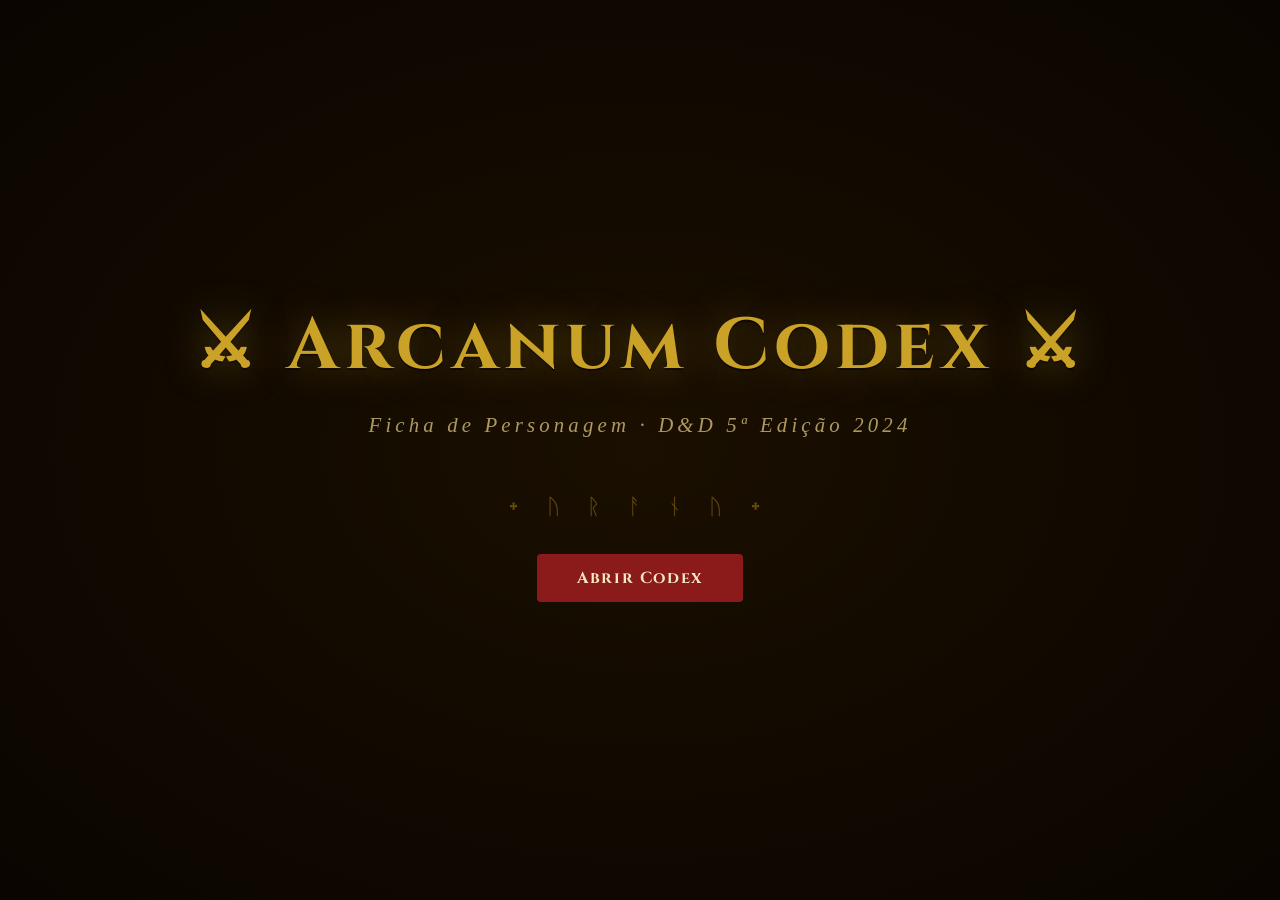
<file: index.html>
<!DOCTYPE html>
<html lang="pt-BR">
<head>
  <meta charset="UTF-8">
  <meta name="viewport" content="width=device-width, initial-scale=1.0">

  <title>Arcanum Codex — D&D 5e 2024</title>

  <link href="https://fonts.googleapis.com/css2?family=MedievalSharp&family=Uncial+Antiqua&family=IM+Fell+English:ital@0;1&family=Cinzel:wght@400;600;700&family=Crimson+Text:ital,wght@0,400;0,600;1,400&display=swap" rel="stylesheet">

  <link rel="stylesheet" href="css/style.css">
</head>
<body>

    <!-- TITLE SCREEN -->
    <div id="title-screen">
    <h1>⚔ Arcanum Codex ⚔</h1>
    <p class="subtitle">Ficha de Personagem · D&D 5ª Edição 2024</p>
    <div class="rune-divider">᛭ ᚢ ᚱ ᚨ ᚾ ᚢ ᛭</div>
    <button class="btn-primary" onclick="enterApp()" style="font-size:1rem;padding:0.8rem 2.5rem;letter-spacing:0.1em;">
        Abrir Codex
    </button>
    </div>

    <!-- DRIVE STATUS -->
    <div id="drive-status">
    <div class="status-dot"></div>
    <span id="drive-status-text">Salvando...</span>
    </div>

    <!-- MAIN APP -->
    <div id="app">

    <!-- TOP NAV -->
    <nav id="top-nav">
        <div class="brand">⚔ Arcanum Codex</div>
        <div class="nav-chars" id="char-tabs"></div>
        <button class="char-tab new-tab" onclick="newCharacter()" title="Novo Personagem">+</button>
        <button class="drive-btn" onclick="saveAllToDrive()" id="save-btn">
        <span>💾</span> Drive
        </button>
    </nav>

    <!-- SECTION TABS -->
    <div id="section-tabs">
        <button class="section-tab active" onclick="showSection('main',this)">📜 Principal</button>
        <button class="section-tab" onclick="showSection('combat',this)">⚔ Combate</button>
        <button class="section-tab" onclick="showSection('spells',this)">✨ Magias</button>
        <button class="section-tab" onclick="showSection('equipment',this)">🎒 Equipamento</button>
        <button class="section-tab" onclick="showSection('features',this)">⭐ Habilidades</button>
        <button class="section-tab" onclick="showSection('background',this)">📖 Histórico</button>
        <button class="section-tab" onclick="showSection('notes',this)">📝 Anotações</button>
    </div>

    <!-- ==================== MAIN PAGE ==================== -->
    <div id="page-main" class="page active">
        <div class="grid-3" style="gap:1rem;">

        <!-- LEFT COLUMN -->
        <div>
            <!-- Character Info -->
            <div class="parchment panel" id="char-info-panel">
            <div class="panel-title">Identidade do Personagem</div>
            <div class="field-group">
                <label class="field-label">Nome do Personagem</label>
                <input class="field-input" id="char-name" placeholder="Nome heroico..." onchange="markDirty()">
            </div>
            <div class="grid-2" style="gap:0.6rem;">
                <div class="field-group">
                <label class="field-label">Classe</label>
                <select class="field-select" id="char-class" onchange="onClassChange()">
                    <option value="">— Escolha —</option>
                    <option value="barbarian">Bárbaro</option>
                    <option value="bard">Bardo</option>
                    <option value="cleric">Clérigo</option>
                    <option value="druid">Druida</option>
                    <option value="fighter">Guerreiro</option>
                    <option value="monk">Monge</option>
                    <option value="paladin">Paladino</option>
                    <option value="ranger">Patrulheiro</option>
                    <option value="rogue">Ladino</option>
                    <option value="sorcerer">Feiticeiro</option>
                    <option value="warlock">Bruxo</option>
                    <option value="wizard">Mago</option>
                </select>
                </div>
                <div class="field-group">
                <label class="field-label">Subclasse</label>
                <select class="field-select" id="char-subclass" onchange="markDirty()">
                    <option value="">— Escolha a Classe —</option>
                </select>
                </div>
            </div>
            <div class="grid-2" style="gap:0.6rem;">
                <div class="field-group">
                <label class="field-label">Espécie</label>
                <select class="field-select" id="char-race" onchange="onRaceChange()">
                    <option value="">— Escolha —</option>
                    <option value="aasimar">Aasimar</option>
                    <option value="dragonborn">Draconato</option>
                    <option value="dwarf">Anão</option>
                    <option value="elf">Elfo</option>
                    <option value="gnome">Gnomo</option>
                    <option value="goliath">Golias</option>
                    <option value="halfling">Halfling</option>
                    <option value="human">Humano</option>
                    <option value="orc">Orc</option>
                    <option value="tiefling">Tiefling</option>
                </select>
                </div>
                <div class="field-group">
                <label class="field-label">Linhagem/Variante</label>
                <select class="field-select" id="char-subrace" onchange="markDirty()">
                    <option value="">— Escolha a Espécie —</option>
                </select>
                </div>
            </div>
            <div class="grid-3" style="gap:0.6rem;">
                <div class="field-group">
                <label class="field-label">Nível</label>
                <input class="field-input" id="char-level" type="number" min="1" max="20" value="1" onchange="onLevelChange()">
                </div>
                <div class="field-group">
                <label class="field-label">Histórico</label>
                <select class="field-select" id="char-background" onchange="markDirty()">
                    <option value="">— Escolha —</option>
                    <option>Acólito</option><option>Artesão</option><option>Artista</option>
                    <option>Camponês</option><option>Criminoso</option><option>Eremita</option>
                    <option>Estudioso</option><option>Forasteiro</option><option>Guarda</option>
                    <option>Marinheiro</option><option>Mercador</option><option>Nobre</option>
                    <option>Pária</option><option>Sábio</option><option>Soldado</option>
                </select>
                </div>
                <div class="field-group">
                <label class="field-label">Alinhamento</label>
                <select class="field-select" id="char-alignment" onchange="markDirty()">
                    <option value="">—</option>
                    <option>Leal e Bom</option><option>Neutro e Bom</option><option>Caótico e Bom</option>
                    <option>Leal e Neutro</option><option>Neutro</option><option>Caótico e Neutro</option>
                    <option>Leal e Mau</option><option>Neutro e Mau</option><option>Caótico e Mau</option>
                </select>
                </div>
            </div>
            <div id="class-race-badges" style="display:flex;gap:0.5rem;flex-wrap:wrap;margin-top:0.5rem;"></div>
            <!-- ===== CAMPANHA / ORGANIZAÇÃO ===== -->
            <div class="campaign-fields-block">
            <div class="panel-title">Campanha & Organização</div>

            <div class="grid-2 campaign-grid">
                <div class="field-group">
                <label class="field-label">Campanha</label>
                <input class="field-input" id="char-campaign" placeholder="Nome da campanha..." onchange="markDirty()">
                </div>

                <div class="field-group">
                <label class="field-label">Status</label>
                <select class="field-select" id="char-status" onchange="markDirty()">
                    <option>Ativo</option>
                    <option>Reserva</option>
                    <option>Arquivado</option>
                    <option>Morto</option>
                    <option>NPC</option>
                </select>
                </div>

                <div class="field-group">
                <label class="field-label">Mestre</label>
                <input class="field-input" id="char-dm" placeholder="Nome do mestre..." onchange="markDirty()">
                </div>

                <div class="field-group">
                <label class="field-label">Grupo / Mesa</label>
                <input class="field-input" id="char-party" placeholder="Nome do grupo..." onchange="markDirty()">
                </div>
            </div>
            </div>

            </div>

            <!-- Ability Scores -->
            <div class="parchment panel">
            <div class="panel-title">Atributos</div>
            <div style="display:grid;grid-template-columns:repeat(3,1fr);gap:1rem;">
                <div class="ability-block" id="str-block">
                <div class="ability-label">FOR</div>
                <div class="ability-score-box" onclick="rollAbility('STR','str')">
                    <input class="ability-score" id="str-score" type="number" min="1" max="30" value="10" onchange="updateAll()">
                    <div class="ability-modifier" id="str-mod">+0</div>
                </div>
                </div>
                <div class="ability-block">
                <div class="ability-label">DES</div>
                <div class="ability-score-box" onclick="rollAbility('DEX','dex')">
                    <input class="ability-score" id="dex-score" type="number" min="1" max="30" value="10" onchange="updateAll()">
                    <div class="ability-modifier" id="dex-mod">+0</div>
                </div>
                </div>
                <div class="ability-block">
                <div class="ability-label">CON</div>
                <div class="ability-score-box" onclick="rollAbility('CON','con')">
                    <input class="ability-score" id="con-score" type="number" min="1" max="30" value="10" onchange="updateAll()">
                    <div class="ability-modifier" id="con-mod">+0</div>
                </div>
                </div>
                <div class="ability-block">
                <div class="ability-label">INT</div>
                <div class="ability-score-box" onclick="rollAbility('INT','int')">
                    <input class="ability-score" id="int-score" type="number" min="1" max="30" value="10" onchange="updateAll()">
                    <div class="ability-modifier" id="int-mod">+0</div>
                </div>
                </div>
                <div class="ability-block">
                <div class="ability-label">SAB</div>
                <div class="ability-score-box" onclick="rollAbility('WIS','wis')">
                    <input class="ability-score" id="wis-score" type="number" min="1" max="30" value="10" onchange="updateAll()">
                    <div class="ability-modifier" id="wis-mod">+0</div>
                </div>
                </div>
                <div class="ability-block">
                <div class="ability-label">CAR</div>
                <div class="ability-score-box" onclick="rollAbility('CAR','cha')">
                    <input class="ability-score" id="cha-score" type="number" min="1" max="30" value="10" onchange="updateAll()">
                    <div class="ability-modifier" id="cha-mod">+0</div>
                </div>
                </div>
            </div>
            </div>

            <!-- Saving Throws -->
            <div class="parchment panel">
            <div class="panel-title">Testes de Resistência</div>
            <div id="saving-throws-list"></div>
            </div>

            <!-- Passive & Senses -->
            <div class="parchment panel">
            <div class="panel-title">Sentidos & Percepção</div>
            <div class="passive-box">
                <div class="passive-value" id="passive-perception">10</div>
                <div class="passive-label">Percepção Passiva</div>
            </div>
            <div class="field-group">
                <label class="field-label">Outros Sentidos</label>
                <textarea class="notes-area" id="senses-notes" rows="3" placeholder="Visão no escuro 60ft, Tremorsense..." onchange="markDirty()"></textarea>
            </div>
            <div class="field-group">
                <label class="field-label">Proficiências</label>
                <textarea class="notes-area" id="profs-notes" rows="4" placeholder="Idiomas, Ferramentas, Armaduras, Armas..." onchange="markDirty()"></textarea>
            </div>
            </div>
        </div>

        <!-- MIDDLE COLUMN -->
        <div>
            <!-- Portrait + Core Stats -->
            <div class="parchment panel">
            <div class="grid-2" style="gap:1rem;margin-bottom:1rem;">
                <div class="portrait-area" onclick="uploadPortrait()" id="portrait-area">
                <div class="portrait-placeholder" id="portrait-placeholder">
                    <div class="portrait-icon">🧙</div>
                    <div class="portrait-hint">Clique para<br>adicionar retrato</div>
                </div>
                <img id="portrait-img" style="display:none;">
                </div>
                <div style="display:flex;flex-direction:column;gap:0.8rem;">
                <div style="text-align:center;">
                    <div class="prof-bonus-display">
                    <div class="prof-bonus-value" id="prof-bonus-display">+2</div>
                    <div class="prof-bonus-label">Bônus de<br>Proficiência</div>
                    </div>
                </div>
                <div style="display:flex;align-items:center;gap:0.5rem;justify-content:center;">
                    <div class="inspiration-gem" id="inspiration-gem" onclick="toggleInspiration()" title="Inspiração"></div>
                    <div style="font-family:'Cinzel',serif;font-size:0.65rem;color:var(--blood);text-transform:uppercase;letter-spacing:0.1em;">Inspiração</div>
                </div>
                <div class="field-group">
                    <label class="field-label">XP</label>
                    <input class="field-input" id="char-xp" type="number" placeholder="0" onchange="markDirty()">
                </div>
                <div class="field-group">
                    <label class="field-label">Próx. Nível</label>
                    <div style="font-size:0.85rem;color:var(--ink-faded);font-style:italic;" id="next-level-xp">300 XP</div>
                </div>
                </div>
            </div>

            <!-- HP -->
            <div class="hp-section">
                <div class="panel-title" style="margin-bottom:0.6rem;">Pontos de Vida</div>
                <div class="hp-inputs">
                <div>
                    <div class="hp-label">Atual</div>
                    <input class="hp-input" id="hp-current" type="number" value="10" onchange="updateHpBar()">
                </div>
                <div class="hp-slash">/</div>
                <div>
                    <div class="hp-label">Máximo</div>
                    <input class="hp-input" id="hp-max" type="number" value="10" onchange="updateHpBar()">
                </div>
                <div style="margin-left:auto;">
                    <div class="hp-label">Temp</div>
                    <input class="hp-input" id="hp-temp" type="number" placeholder="0" style="width:55px;font-size:1rem;">
                </div>
                </div>
                <div class="hp-bar-container"><div class="hp-bar" id="hp-bar"></div></div>
                <div style="display:flex;gap:0.5rem;margin-top:0.4rem;">
                <button onclick="adjustHP(-1)" class="add-row-btn" style="margin:0;padding:0.25rem;width:auto;flex:1;">−1</button>
                <button onclick="adjustHP(-5)" class="add-row-btn" style="margin:0;padding:0.25rem;width:auto;flex:1;">−5</button>
                <input id="hp-delta" type="number" placeholder="±" style="width:55px;text-align:center;border:1px solid var(--parchment-darker);background:transparent;font-family:'Cinzel',serif;font-size:0.85rem;outline:none;border-radius:3px;padding:0.2rem;">
                <button onclick="applyHpDelta()" class="btn-primary" style="padding:0.25rem 0.6rem;font-size:0.75rem;flex:1;">Aplicar</button>
                <button onclick="adjustHP(5)" class="add-row-btn" style="margin:0;padding:0.25rem;width:auto;flex:1;">+5</button>
                <button onclick="adjustHP(1)" class="add-row-btn" style="margin:0;padding:0.25rem;width:auto;flex:1;">+1</button>
                </div>
            </div>

            <!-- Death Saves -->
            <div style="padding:0.8rem 1.4rem;border-top:1px solid var(--parchment-darker);">
                <div class="panel-title" style="margin-bottom:0.5rem;">Testes de Morte</div>
                <div class="death-saves">
                <div class="death-saves">
                    <span style="font-size:0.75rem;color:var(--nature-green);font-family:'Cinzel',serif;margin-right:4px;">✓</span>
                    <div class="save-dots" id="death-success"></div>
                </div>
                <div class="death-saves" style="margin-left:1rem;">
                    <span style="font-size:0.75rem;color:var(--blood);font-family:'Cinzel',serif;margin-right:4px;">✗</span>
                    <div class="save-dots" id="death-failure"></div>
                </div>
                <button onclick="resetDeathSaves()" class="btn-secondary" style="margin-left:auto;padding:0.2rem 0.6rem;font-size:0.7rem;">Reset</button>
                </div>
            </div>

            <!-- Conditions -->
            <div style="padding:0.8rem 1.4rem;border-top:1px solid var(--parchment-darker);">
                <div class="panel-title" style="margin-bottom:0.5rem;">Condições</div>
                <div id="conditions-area" style="display:flex;flex-wrap:wrap;gap:4px;"></div>
            </div>
            </div>

            <!-- Class Resource Panel -->
            <div class="parchment panel" id="class-resource-panel">
            <div class="panel-title" id="class-resource-title">Recursos da Classe</div>
            <div id="class-resource-content">
                <div style="text-align:center;color:var(--ink-faded);font-style:italic;font-size:0.9rem;padding:1rem;">
                Escolha uma classe para ver seus recursos
                </div>
            </div>
            </div>

            <!-- Race Traits Panel -->
            <div class="parchment panel" id="race-traits-panel">
            <div class="panel-title" id="race-traits-title">Traços Raciais</div>
            <div id="race-traits-content">
                <div style="text-align:center;color:var(--ink-faded);font-style:italic;font-size:0.9rem;padding:1rem;">
                Escolha uma espécie para ver seus traços
                </div>
            </div>
            </div>
        </div>

        <!-- RIGHT COLUMN -->
        <div>
            <!-- AC / Initiative / Speed -->
            <div class="parchment panel">
            <div class="panel-title">Estatísticas de Combate</div>
            <div style="display:grid;grid-template-columns:repeat(3,1fr);gap:0.5rem;">
                <div class="combat-stat">
                <div class="stat-diamond">
                    <div class="stat-diamond-inner">
                    <input class="combat-stat-value" id="char-ac" type="number" value="10" style="font-size:1.4rem;" onchange="markDirty()">
                    </div>
                </div>
                <span class="combat-stat-label">CA</span>
                </div>
                <div class="combat-stat">
                <div class="stat-diamond">
                    <div class="stat-diamond-inner">
                    <span class="combat-stat-value" id="initiative-display" style="font-size:1.4rem;">+0</span>
                    </div>
                </div>
                <span class="combat-stat-label">Iniciativa</span>
                </div>
                <div class="combat-stat">
                <div class="stat-diamond">
                    <div class="stat-diamond-inner">
                    <input class="combat-stat-value" id="char-speed" type="number" value="30" style="font-size:1.2rem;" onchange="markDirty()">
                    </div>
                </div>
                <span class="combat-stat-label">Deslocamento</span>
                </div>
            </div>
            <div style="display:grid;grid-template-columns:repeat(2,1fr);gap:0.5rem;margin-top:0.5rem;">
                <div class="field-group">
                <label class="field-label">Hit Dice</label>
                <div style="display:flex;gap:0.4rem;align-items:center;">
                    <input class="field-input" id="hit-dice-total" type="number" placeholder="10" style="width:40px;">
                    <span style="color:var(--ink-faded);font-family:'Cinzel',serif;">d</span>
                    <select class="field-select" id="hit-dice-type" style="width:60px;">
                    <option value="6">6</option><option value="8">8</option><option value="10">10</option><option value="12">12</option>
                    </select>
                </div>
                </div>
                <div class="field-group">
                <label class="field-label">Hit Dice Gastos</label>
                <input class="field-input" id="hit-dice-used" type="number" placeholder="0">
                </div>
            </div>
            </div>

            <!-- Skills -->
            <div class="parchment panel">
            <div class="panel-title">Perícias</div>
            <div id="skills-list"></div>
            </div>

            <!-- Spell DC -->
            <div class="parchment panel" id="spell-stats-panel" style="display:none;">
            <div class="panel-title">Estatísticas de Magia</div>
            <div style="display:grid;grid-template-columns:repeat(3,1fr);gap:0.5rem;text-align:center;">
                <div>
                <div class="combat-stat-value" id="spell-ability-display" style="font-size:1.2rem;">—</div>
                <div class="combat-stat-label">Atributo</div>
                </div>
                <div>
                <div class="combat-stat-value" id="spell-dc-display" style="font-size:1.2rem;">—</div>
                <div class="combat-stat-label">CD de Magia</div>
                </div>
                <div>
                <div class="combat-stat-value" id="spell-atk-display" style="font-size:1.2rem;">—</div>
                <div class="combat-stat-label">Bônus Atq Mag</div>
                </div>
            </div>
            </div>
        </div>
        </div>
    </div>

    <!-- ==================== COMBAT PAGE ==================== -->
    <div id="page-combat" class="page">
        <div class="grid-2">
        <!-- Weapons -->
        <div class="col-span-2">
            <div class="parchment panel">
            <div class="panel-title">Armas & Ataques</div>
            <div style="display:grid;grid-template-columns:1fr 80px 90px 90px 80px 40px;gap:6px;padding:4px;border-bottom:1px solid var(--parchment-darker);margin-bottom:4px;">
                <div style="font-family:'Cinzel',serif;font-size:0.65rem;color:var(--blood);letter-spacing:0.1em;text-transform:uppercase;">Nome</div>
                <div style="font-family:'Cinzel',serif;font-size:0.65rem;color:var(--blood);letter-spacing:0.1em;text-transform:uppercase;">Bônus Atq</div>
                <div style="font-family:'Cinzel',serif;font-size:0.65rem;color:var(--blood);letter-spacing:0.1em;text-transform:uppercase;">Dano</div>
                <div style="font-family:'Cinzel',serif;font-size:0.65rem;color:var(--blood);letter-spacing:0.1em;text-transform:uppercase;">Tipo</div>
                <div style="font-family:'Cinzel',serif;font-size:0.65rem;color:var(--blood);letter-spacing:0.1em;text-transform:uppercase;">Rolar</div>
                <div></div>
            </div>
            <div id="weapons-list"></div>
            <button class="add-row-btn" onclick="addWeapon()">+ Adicionar Arma</button>
            </div>
        </div>

        <!-- Armor & Combat Notes -->
        <div>
            <div class="parchment panel">
            <div class="panel-title">Armadura & Defesa</div>
            <div class="field-group">
                <label class="field-label">Armadura Equipada</label>
                <input class="field-input" id="armor-name" placeholder="Armadura de Couro, Cota de Malha..." onchange="markDirty()">
            </div>
            <div class="grid-2">
                <div class="field-group">
                <label class="field-label">Escudo</label>
                <select class="field-select" id="shield-equip" onchange="markDirty()">
                    <option value="none">Nenhum</option>
                    <option value="shield">Escudo (+2 CA)</option>
                    <option value="shield-plus">Escudo Mágico (+3 CA)</option>
                </select>
                </div>
                <div class="field-group">
                <label class="field-label">CA Total</label>
                <input class="field-input" id="ac-total-display" readonly style="color:var(--ink-faded);">
                </div>
            </div>
            <div class="field-group">
                <label class="field-label">Resistências & Imunidades</label>
                <textarea class="notes-area" id="resistances-notes" rows="4" placeholder="Resistência a dano de fogo, imunidade a veneno..." onchange="markDirty()"></textarea>
            </div>
            </div>
        </div>

        <div>
            <div class="parchment panel">
            <div class="panel-title">Notas de Combate</div>
            <textarea class="notes-area" id="combat-notes" rows="12" placeholder="Táticas, habilidades especiais, manobras..." onchange="markDirty()"></textarea>
            </div>
        </div>
        </div>
    </div>

    <!-- ==================== SPELLS PAGE ==================== -->
    <div id="page-spells" class="page">
        <div class="grid-3">
        <!-- Spellcasting Info -->
        <div>
            <div class="parchment panel">
            <div class="panel-title">Conjuração</div>
            <div class="field-group">
                <label class="field-label">Classe Conjuradora</label>
                <input class="field-input" id="spell-class-name" placeholder="Mago, Clérigo..." onchange="markDirty()">
            </div>
            <div class="field-group">
                <label class="field-label">Atributo de Conjuração</label>
                <select class="field-select" id="spell-ability" onchange="updateSpellStats()">
                <option value="">—</option>
                <option value="int">Inteligência</option>
                <option value="wis">Sabedoria</option>
                <option value="cha">Carisma</option>
                </select>
            </div>
            <div style="display:grid;grid-template-columns:repeat(2,1fr);gap:0.5rem;margin-top:0.8rem;text-align:center;">
                <div class="passive-box">
                <div class="passive-value" id="spell-dc-big">—</div>
                <div class="passive-label">CD de Magia</div>
                </div>
                <div class="passive-box">
                <div class="passive-value" id="spell-atk-big">—</div>
                <div class="passive-label">Bônus de Ataque</div>
                </div>
            </div>
            <div class="field-group" style="margin-top:0.8rem;">
                <label class="field-label">Magias Preparadas</label>
                <div style="display:flex;gap:4px;align-items:center;">
                <input class="field-input" id="spells-prepared-current" type="number" placeholder="0" style="width:50px;">
                <span style="color:var(--ink-faded);">/</span>
                <input class="field-input" id="spells-prepared-max" type="number" placeholder="Max" style="width:50px;">
                </div>
            </div>
            <div class="field-group">
                <label class="field-label">Notas de Magia</label>
                <textarea class="notes-area" id="spell-notes" rows="5" placeholder="Foco de conjuração, componentes especiais..." onchange="markDirty()"></textarea>
            </div>
            </div>
        </div>

        <!-- Spells List -->
        <div class="col-span-2">
            <div class="parchment panel">
            <div class="panel-title">Grimório de Magias</div>
            <div style="display:flex;gap:0.5rem;margin-bottom:1rem;flex-wrap:wrap;">
                <button class="add-row-btn" onclick="addSpell(0)" style="width:auto;padding:0.3rem 0.8rem;margin:0;">+ Truque</button>
                <button class="add-row-btn" onclick="addSpell(1)" style="width:auto;padding:0.3rem 0.8rem;margin:0;">+ Nível 1</button>
                <button class="add-row-btn" onclick="addSpell(2)" style="width:auto;padding:0.3rem 0.8rem;margin:0;">+ Nível 2</button>
                <button class="add-row-btn" onclick="addSpell(3)" style="width:auto;padding:0.3rem 0.8rem;margin:0;">+ Nível 3</button>
                <button class="add-row-btn" onclick="addSpell(4)" style="width:auto;padding:0.3rem 0.8rem;margin:0;">+ Nível 4</button>
                <button class="add-row-btn" onclick="addSpell(5)" style="width:auto;padding:0.3rem 0.8rem;margin:0;">+ Nível 5</button>
                <button class="add-row-btn" onclick="addSpell(6)" style="width:auto;padding:0.3rem 0.8rem;margin:0;">+ N.6-9</button>
            </div>
            <!-- Spell Slots -->
            <div id="spell-slots-section" style="margin-bottom:1rem;">
                <div class="panel-title" style="margin-bottom:0.5rem;">Espaços de Magia</div>
                <div id="spell-slots-grid" style="display:grid;grid-template-columns:repeat(9,1fr);gap:8px;text-align:center;"></div>
            </div>
            <!-- Spells by level -->
            <div id="spells-by-level"></div>
            </div>
        </div>
        </div>
    </div>

    <!-- ==================== EQUIPMENT PAGE ==================== -->
    <div id="page-equipment" class="page">
        <div class="grid-2">
        <div>
            <div class="parchment panel">
            <div class="panel-title">Inventário</div>
            <div style="display:grid;grid-template-columns:1fr 50px 80px 40px;gap:6px;padding:4px;border-bottom:1px solid var(--parchment-darker);margin-bottom:4px;">
                <div style="font-family:'Cinzel',serif;font-size:0.65rem;color:var(--blood);letter-spacing:0.1em;text-transform:uppercase;">Item</div>
                <div style="font-family:'Cinzel',serif;font-size:0.65rem;color:var(--blood);letter-spacing:0.1em;text-transform:uppercase;">Qtd</div>
                <div style="font-family:'Cinzel',serif;font-size:0.65rem;color:var(--blood);letter-spacing:0.1em;text-transform:uppercase;">Peso</div>
                <div></div>
            </div>
            <div id="items-list"></div>
            <button class="add-row-btn" onclick="addItem()">+ Adicionar Item</button>
            <div style="margin-top:0.8rem;display:flex;align-items:center;gap:0.5rem;">
                <div style="font-family:'Cinzel',serif;font-size:0.7rem;color:var(--ink-faded);">Carga Total:</div>
                <span id="total-weight" style="font-family:'Cinzel',serif;font-size:0.9rem;color:var(--ink);">0 lb</span>
                <span style="color:var(--ink-faded);font-size:0.7rem;">/ Capacidade:</span>
                <span id="carry-capacity" style="font-family:'Cinzel',serif;font-size:0.9rem;color:var(--ink-faded);">— lb</span>
            </div>
            </div>

            <!-- Currency -->
            <div class="parchment panel">
            <div class="panel-title">Tesouro</div>
            <div class="currency-row">
                <div class="coin">
                <span class="coin-label coin-cp">PC</span>
                <input class="coin-input" id="coin-cp" type="number" placeholder="0" onchange="markDirty()">
                </div>
                <div class="coin">
                <span class="coin-label coin-sp">PP</span>
                <input class="coin-input" id="coin-sp" type="number" placeholder="0" onchange="markDirty()">
                </div>
                <div class="coin">
                <span class="coin-label coin-ep">PE</span>
                <input class="coin-input" id="coin-ep" type="number" placeholder="0" onchange="markDirty()">
                </div>
                <div class="coin">
                <span class="coin-label coin-gp">PO</span>
                <input class="coin-input" id="coin-gp" type="number" placeholder="0" onchange="markDirty()">
                </div>
                <div class="coin">
                <span class="coin-label coin-pp">PP (Platina)</span>
                <input class="coin-input" id="coin-pp" type="number" placeholder="0" onchange="markDirty()">
                </div>
            </div>
            <div style="margin-top:0.8rem;font-size:0.85rem;color:var(--ink-faded);font-style:italic;text-align:right;" id="total-wealth"></div>
            </div>
        </div>

        <div>
            <!-- Magic Items -->
            <div class="parchment panel">
            <div class="panel-title">Itens Mágicos</div>
            <textarea class="notes-area" id="magic-items-notes" rows="12" placeholder="Espada +1 (attuned)&#10;Anel de Proteção (+1 CA, +1 TR)&#10;Manto do Élfico..." onchange="markDirty()"></textarea>
            </div>

            <!-- Atunement -->
            <div class="parchment panel">
            <div class="panel-title">Sintonização (máx. 3)</div>
            <div style="display:flex;flex-direction:column;gap:0.5rem;">
                <input class="field-input" id="attune-1" placeholder="Item sintonizado 1..." onchange="markDirty()">
                <input class="field-input" id="attune-2" placeholder="Item sintonizado 2..." onchange="markDirty()">
                <input class="field-input" id="attune-3" placeholder="Item sintonizado 3..." onchange="markDirty()">
            </div>
            </div>

            <!-- Treasure Notes -->
            <div class="parchment panel">
            <div class="panel-title">Outros Tesouros & Notas</div>
            <textarea class="notes-area" id="treasure-notes" rows="8" placeholder="Joias, relíquias, manuscritos, mapas..." onchange="markDirty()"></textarea>
            </div>
        </div>
        </div>
    </div>

    <!-- ==================== FEATURES PAGE ==================== -->
    <div id="page-features" class="page">
        <div class="grid-2">
        <div>
            <div class="parchment panel">
            <div class="panel-title">Habilidades de Classe & Subclasse</div>
            <div id="class-features-list"></div>
            <button class="add-row-btn" onclick="addFeature('class')">+ Adicionar Habilidade</button>
            </div>
            <div class="parchment panel">
            <div class="panel-title">Talentos (Feats)</div>
            <div id="feats-list"></div>
            <button class="add-row-btn" onclick="addFeat()">+ Adicionar Talento</button>
            </div>
        </div>
        <div>
            <div class="parchment panel">
            <div class="panel-title">Habilidades Raciais</div>
            <div id="race-features-list"></div>
            <button class="add-row-btn" onclick="addFeature('race')">+ Adicionar Traço</button>
            </div>
            <div class="parchment panel">
            <div class="panel-title">Outras Habilidades</div>
            <div id="other-features-list"></div>
            <button class="add-row-btn" onclick="addFeature('other')">+ Adicionar Habilidade</button>
            </div>
        </div>
        </div>
    </div>

    <!-- ==================== BACKGROUND PAGE ==================== -->
    <div id="page-background" class="page">
        <div class="grid-3">
        <div>
            <div class="parchment panel">
            <div class="panel-title">Traços de Personalidade</div>
            <div class="trait-box">
                <div class="trait-label">Traços de Personalidade</div>
                <textarea class="trait-text" id="personality-traits" placeholder="O que define meu comportamento?" onchange="markDirty()"></textarea>
            </div>
            <div class="trait-box">
                <div class="trait-label">Ideais</div>
                <textarea class="trait-text" id="ideals" placeholder="Princípios pelos quais vivo..." onchange="markDirty()"></textarea>
            </div>
            <div class="trait-box">
                <div class="trait-label">Vínculos</div>
                <textarea class="trait-text" id="bonds" placeholder="O que me conecta ao mundo..." onchange="markDirty()"></textarea>
            </div>
            <div class="trait-box">
                <div class="trait-label">Fraquezas</div>
                <textarea class="trait-text" id="flaws" placeholder="Meus defeitos e fraquezas..." onchange="markDirty()"></textarea>
            </div>
            </div>
        </div>
        <div>
            <div class="parchment panel">
            <div class="panel-title">Aparência Física</div>
            <div class="grid-2">
                <div class="field-group"><label class="field-label">Idade</label><input class="field-input" id="char-age" onchange="markDirty()"></div>
                <div class="field-group"><label class="field-label">Altura</label><input class="field-input" id="char-height" onchange="markDirty()"></div>
                <div class="field-group"><label class="field-label">Peso</label><input class="field-input" id="char-weight" onchange="markDirty()"></div>
                <div class="field-group"><label class="field-label">Olhos</label><input class="field-input" id="char-eyes" onchange="markDirty()"></div>
                <div class="field-group"><label class="field-label">Cabelo</label><input class="field-input" id="char-hair" onchange="markDirty()"></div>
                <div class="field-group"><label class="field-label">Pele</label><input class="field-input" id="char-skin" onchange="markDirty()"></div>
            </div>
            <div class="field-group">
                <label class="field-label">Marcas Especiais</label>
                <textarea class="notes-area" id="char-marks" rows="3" placeholder="Cicatrizes, tatuagens, marcas de nascença..." onchange="markDirty()"></textarea>
            </div>
            <div class="field-group" style="margin-top:0.5rem;">
                <label class="field-label">Aliados & Organizações</label>
                <textarea class="notes-area" id="allies-notes" rows="5" placeholder="Guilds, facções, camaradas de armas..." onchange="markDirty()"></textarea>
            </div>
            </div>
        </div>
        <div>
            <div class="parchment panel">
            <div class="panel-title">História do Personagem</div>
            <textarea class="notes-area" id="char-backstory" style="min-height:300px;" placeholder="A saga começa aqui..." onchange="markDirty()"></textarea>
            </div>
            <div class="parchment panel">
            <div class="panel-title">Divindade & Fé</div>
            <div class="field-group">
                <label class="field-label">Divindade Venerada</label>
                <input class="field-input" id="char-deity" placeholder="Nome da divindade..." onchange="markDirty()">
            </div>
            <textarea class="notes-area" id="faith-notes" rows="4" placeholder="Crenças, rituais, dogmas..." onchange="markDirty()"></textarea>
            </div>
        </div>
        </div>
    </div>

    <!-- ==================== NOTES PAGE ==================== -->
    <div id="page-notes" class="page">
        <div class="grid-2">
        <div>
            <div class="parchment panel">
            <div class="panel-title">Diário de Aventura</div>
            <textarea class="notes-area" id="adventure-log" style="min-height:400px;" placeholder="Sessão 1 — O início da jornada...&#10;&#10;Anotações das aventuras, sessão por sessão..." onchange="markDirty()"></textarea>
            </div>
        </div>
        <div>
            <div class="parchment panel">
            <div class="panel-title">Mapa Mental & Conexões</div>
            <textarea class="notes-area" id="connections-notes" style="min-height:200px;" placeholder="NPCs importantes, localidades, facções, enredos..." onchange="markDirty()"></textarea>
            </div>
            <div class="parchment panel">
            <div class="panel-title">Objetivos & Ganchos</div>
            <textarea class="notes-area" id="goals-notes" style="min-height:150px;" placeholder="Objetivos de curto/longo prazo, missões pendentes..." onchange="markDirty()"></textarea>
            </div>
            <div class="parchment panel">
            <div class="panel-title">Notas Diversas</div>
            <textarea class="notes-area" id="misc-notes" style="min-height:150px;" placeholder="Qualquer coisa importante..." onchange="markDirty()"></textarea>
            </div>
        </div>
        </div>
    </div>

    </div><!-- end #app -->

    <!-- ===== DICE ROLLER ===== -->
    <div id="dice-roller-panel">
    <div class="dice-fab" onclick="toggleDicePanel()" id="dice-fab" title="Rolador de Dados">🎲</div>

    <div class="dice-panel" id="dice-panel">
        <div class="dice-panel-header">
        <span>🎲 Rolador de Dados</span>

        <div class="dice-header-actions">
            <button class="dice-close-btn" onclick="clearRollHistory()" title="Limpar histórico">🧹</button>
            <button class="dice-close-btn" onclick="toggleDicePanel()" title="Fechar rolador">✕</button>
        </div>
        </div>

        <div class="adv-dis-btns">
        <button class="adv-btn" id="adv-btn" onclick="setRollMode('advantage')">⬆ Vantagem</button>
        <button class="normal-btn active" id="normal-btn" onclick="setRollMode('normal')">Normal</button>
        <button class="dis-btn" id="dis-btn" onclick="setRollMode('disadvantage')">⬇ Desvantagem</button>
        </div>

        <div class="dice-config">
        <div class="dice-config-group">
            <span class="dice-label">Qtd.</span>
            <input class="dice-count-input" id="dice-count" type="number" value="1" min="1" max="20">
        </div>

        <div class="dice-config-separator">+</div>

        <div class="dice-config-group">
            <span class="dice-label">Mod.</span>
            <input class="dice-mod-input" id="dice-modifier" type="number" value="0" placeholder="+0">
        </div>
        </div>

        <div class="dice-grid">
        <button class="die-btn" onclick="rollDie(4)">d4</button>
        <button class="die-btn" onclick="rollDie(6)">d6</button>
        <button class="die-btn" onclick="rollDie(8)">d8</button>
        <button class="die-btn" onclick="rollDie(10)">d10</button>
        <button class="die-btn" onclick="rollDie(12)">d12</button>
        <button class="die-btn" onclick="rollDie(20)">d20</button>
        <button class="die-btn" onclick="rollDie(100)">d100</button>
        <button class="die-btn" onclick="rollCustom()">Custom</button>
        </div>

        <div class="dice-result-area" id="dice-results">
        <div class="dice-empty-state">Clique em um dado para rolar...</div>
        </div>
    </div>
    </div>


    <!-- ===== NEW CHARACTER MODAL ===== -->
    <div class="modal-overlay" id="new-char-modal">
    <div class="modal-box">
        <div class="modal-title">✦ Criar Novo Personagem ✦</div>
        <div class="field-group">
        <label class="field-label">Nome do Personagem</label>
        <input class="field-input" id="new-char-name" placeholder="Nome do herói...">
        </div>
        <div style="display:flex;gap:0.8rem;margin-top:1.2rem;">
        <button class="btn-primary" onclick="confirmNewChar()">Criar Personagem</button>
        <button class="btn-secondary" onclick="closeModal('new-char-modal')">Cancelar</button>
        </div>
    </div>
    </div>

    <input type="file" id="portrait-upload" accept="image/*" style="display:none;" onchange="handlePortraitUpload(event)">

  <!-- Aqui ficará o conteúdo visual do app -->

  <script src="js/data/constants.js"></script>
  <script src="js/data/classes.js"></script>
  <script src="js/data/races.js"></script>

  <script src="js/storage.js"></script>
  <script src="js/dice.js"></script>
  <script src="js/render.js"></script>
  <script src="js/ui.js"></script>
  <script src="js/app.js"></script>
</body>
</html>
</file>
<file: css/style.css>
:root {
    --parchment: #f4e8c1;
    --parchment-dark: #e8d5a3;
    --parchment-darker: #d4bc7a;
    --ink: #1a0f00;
    --ink-light: #3d2b1f;
    --ink-faded: #6b4c3b;
    --blood: #8b1a1a;
    --blood-dark: #5c0e0e;
    --gold: #c9a227;
    --gold-light: #e8c547;
    --gold-dark: #8b6914;
    --silver: #a8a8b0;
    --shadow: rgba(26,15,0,0.35);
    --shadow-deep: rgba(26,15,0,0.6);
    --wood: #5c3317;
    --leather: #8b5e3c;
    --magic-blue: #1a3a5c;
    --magic-purple: #3d1a5c;
    --nature-green: #1a4a1a;
    --fire-red: #8b2200;
  }

  * { margin: 0; padding: 0; box-sizing: border-box; }

  body {
    background: #1a0f00;
    background-image: repeating-linear-gradient(
      0deg, transparent, transparent 40px,
      rgba(193,155,90,0.03) 40px, rgba(193,155,90,0.03) 41px
    ), repeating-linear-gradient(
      90deg, transparent, transparent 60px,
      rgba(193,155,90,0.02) 60px, rgba(193,155,90,0.02) 61px
    );
    min-height: 100vh;
    font-family: 'Crimson Text', 'Georgia', serif;
    color: var(--ink);
    overflow-x: hidden;
  }

  /* ===== TITLE SCREEN ===== */
  #title-screen {
    position: fixed; inset: 0;
    background: radial-gradient(ellipse at center, #1a0f00 0%, #0a0500 100%);
    display: flex; flex-direction: column; align-items: center; justify-content: center;
    z-index: 1000;
    transition: opacity 0.8s ease;
  }
  #title-screen h1 {
    font-family: 'Cinzel', serif;
    font-size: clamp(2rem, 6vw, 4.5rem);
    color: var(--gold);
    text-shadow: 0 0 40px rgba(201,162,39,0.4), 0 2px 0 rgba(0,0,0,0.8);
    letter-spacing: 0.08em;
    text-align: center;
    margin-bottom: 0.25em;
  }
  #title-screen .subtitle {
    font-family: 'IM Fell English', serif;
    font-style: italic;
    color: var(--parchment-darker);
    font-size: 1.3rem;
    letter-spacing: 0.2em;
    margin-bottom: 3rem;
    opacity: 0.8;
  }
  .rune-divider {
    color: var(--gold-dark);
    letter-spacing: 0.5em;
    font-size: 1.4rem;
    margin: 0.5rem 0 2rem;
    opacity: 0.7;
  }

  /* ===== MAIN APP ===== */
  #app { display: none; min-height: 100vh; }
  #app.visible { display: block; }

  /* ===== TOP NAV ===== */
  #top-nav {
    background: linear-gradient(180deg, #0d0800 0%, #1a0f00 100%);
    border-bottom: 2px solid var(--gold-dark);
    padding: 0 1.5rem;
    display: flex; align-items: center; gap: 1rem;
    position: sticky; top: 0; z-index: 500;
    box-shadow: 0 4px 20px rgba(0,0,0,0.6);
  }
  #top-nav .brand {
    font-family: 'Cinzel', serif;
    color: var(--gold);
    font-size: 1.2rem;
    font-weight: 700;
    letter-spacing: 0.05em;
    white-space: nowrap;
    padding: 0.8rem 0;
  }
  .nav-chars {
    display: flex; gap: 0.4rem; overflow-x: auto; flex: 1;
    padding: 0.5rem 0;
    scrollbar-width: thin;
    scrollbar-color: var(--gold-dark) transparent;
  }
  .char-tab {
    background: transparent;
    border: 1px solid var(--gold-dark);
    color: var(--parchment-dark);
    font-family: 'Cinzel', serif;
    font-size: 0.75rem;
    padding: 0.35rem 0.9rem;
    cursor: pointer;
    border-radius: 3px;
    white-space: nowrap;
    transition: all 0.2s;
    letter-spacing: 0.04em;
  }
  .char-tab:hover { background: rgba(201,162,39,0.15); color: var(--gold-light); }
  .char-tab.active { background: rgba(201,162,39,0.25); color: var(--gold); border-color: var(--gold); }
  .char-tab.new-tab {
    border-style: dashed;
    color: var(--gold-dark);
    font-size: 1rem;
    padding: 0.25rem 0.8rem;
  }

  /* ===== SECTION TABS ===== */
  #section-tabs {
    background: #140a00;
    border-bottom: 1px solid rgba(201,162,39,0.3);
    display: flex; gap: 0; overflow-x: auto;
    padding: 0 1.5rem;
  }
  .section-tab {
    background: transparent;
    border: none;
    border-bottom: 3px solid transparent;
    color: var(--ink-faded);
    font-family: 'Cinzel', serif;
    font-size: 0.78rem;
    letter-spacing: 0.08em;
    padding: 0.8rem 1.2rem;
    cursor: pointer;
    white-space: nowrap;
    transition: all 0.2s;
  }
  .section-tab:hover { color: var(--parchment-dark); }
  .section-tab.active { color: var(--gold); border-bottom-color: var(--gold); }

  /* ===== PARCHMENT PAGES ===== */
  .page {
    display: none;
    padding: 1.5rem;
    max-width: 1280px;
    margin: 0 auto;
  }
  .page.active { display: block; }

  /* ===== PARCHMENT PANELS ===== */
  .parchment {
    background: var(--parchment);
    background-image:
      url("data:image/svg+xml,%3Csvg xmlns='http://www.w3.org/2000/svg' width='200' height='200'%3E%3Cfilter id='n'%3E%3CfeTurbulence type='fractalNoise' baseFrequency='0.65' numOctaves='3' stitchTiles='stitch'/%3E%3CfeColorMatrix type='saturate' values='0'/%3E%3C/filter%3E%3Crect width='200' height='200' filter='url(%23n)' opacity='0.04'/%3E%3C/svg%3E");
    border: 1px solid var(--parchment-darker);
    border-radius: 4px;
    box-shadow: inset 0 0 30px rgba(139,94,60,0.12), 0 4px 20px var(--shadow);
    position: relative;
    overflow: hidden;
  }
  .parchment::before {
    content: '';
    position: absolute; inset: 0;
    background: radial-gradient(ellipse at top left, rgba(255,245,200,0.3) 0%, transparent 60%),
                radial-gradient(ellipse at bottom right, rgba(139,94,60,0.1) 0%, transparent 60%);
    pointer-events: none;
  }

  .panel {
    padding: 1.2rem 1.4rem;
    margin-bottom: 1rem;
  }
  .panel-title {
    font-family: 'Cinzel', serif;
    font-size: 0.72rem;
    font-weight: 700;
    letter-spacing: 0.18em;
    text-transform: uppercase;
    color: var(--blood);
    border-bottom: 1px solid var(--parchment-darker);
    padding-bottom: 0.4rem;
    margin-bottom: 0.8rem;
  }

  /* ===== GRID LAYOUTS ===== */
  .grid-3 { display: grid; grid-template-columns: repeat(3, 1fr); gap: 1rem; }
  .grid-2 { display: grid; grid-template-columns: repeat(2, 1fr); gap: 1rem; }
  .grid-4 { display: grid; grid-template-columns: repeat(4, 1fr); gap: 1rem; }
  .col-span-2 { grid-column: span 2; }
  .col-span-3 { grid-column: span 3; }

  /* ===== ABILITY SCORES ===== */
  .ability-block {
    display: flex; flex-direction: column; align-items: center;
    gap: 4px; padding: 0.8rem 0.5rem;
  }
  .ability-label {
    font-family: 'Cinzel', serif;
    font-size: 0.6rem;
    font-weight: 700;
    letter-spacing: 0.15em;
    color: var(--blood);
    text-transform: uppercase;
  }
  .ability-score-box {
    position: relative;
    width: 60px; height: 68px;
    border: 2px solid var(--parchment-darker);
    border-radius: 4px 4px 20px 20px;
    display: flex; flex-direction: column; align-items: center; justify-content: center;
    background: white;
    background-image: linear-gradient(180deg, #fffdf5 0%, #f9f3e0 100%);
    cursor: pointer;
    transition: all 0.2s;
    box-shadow: inset 0 2px 6px rgba(139,94,60,0.15);
  }
  .ability-score-box:hover { border-color: var(--gold); box-shadow: 0 0 10px rgba(201,162,39,0.3); }
  .ability-score {
    font-family: 'Cinzel', serif;
    font-size: 1.7rem;
    font-weight: 700;
    color: var(--ink);
    line-height: 1;
    cursor: text;
    width: 100%; text-align: center;
    background: transparent;
    border: none;
    outline: none;
  }
  .ability-modifier {
    position: absolute;
    bottom: -14px;
    width: 32px; height: 28px;
    background: var(--parchment);
    border: 2px solid var(--parchment-darker);
    border-radius: 4px;
    display: flex; align-items: center; justify-content: center;
    font-family: 'Cinzel', serif;
    font-size: 0.85rem;
    font-weight: 700;
    color: var(--ink);
  }

  /* ===== SKILLS ===== */
  .skill-row {
    display: flex; align-items: center; gap: 8px;
    padding: 3px 0;
    border-bottom: 1px solid rgba(139,94,60,0.1);
  }
  .skill-prof {
    width: 14px; height: 14px;
    border: 2px solid var(--ink-faded);
    border-radius: 50%;
    cursor: pointer;
    transition: all 0.2s;
    flex-shrink: 0;
    display: flex; align-items: center; justify-content: center;
  }
  .skill-prof.proficient { background: var(--blood); border-color: var(--blood); }
  .skill-prof.expertise { background: var(--gold); border-color: var(--gold); }
  .skill-prof.expertise::after { content: '◆'; color: white; font-size: 7px; }
  .skill-bonus {
    font-family: 'Cinzel', serif;
    font-size: 0.8rem;
    font-weight: 600;
    min-width: 28px;
    text-align: right;
    color: var(--ink);
  }
  .skill-name {
    font-size: 0.88rem;
    color: var(--ink-light);
    flex: 1;
  }
  .skill-attr {
    font-size: 0.7rem;
    color: var(--ink-faded);
    font-style: italic;
  }

  /* ===== COMBAT STATS ===== */
  .combat-stat {
    text-align: center;
    padding: 0.8rem;
  }
  .combat-stat-value {
    font-family: 'Cinzel', serif;
    font-size: 2rem;
    font-weight: 700;
    color: var(--ink);
    display: block;
    line-height: 1;
    cursor: text;
    background: transparent;
    border: none;
    outline: none;
    width: 100%;
    text-align: center;
  }
  .combat-stat-label {
    font-family: 'Cinzel', serif;
    font-size: 0.6rem;
    font-weight: 700;
    letter-spacing: 0.12em;
    color: var(--blood);
    text-transform: uppercase;
    display: block;
    margin-top: 2px;
  }

  /* ===== HP BAR ===== */
  .hp-section { padding: 1rem 1.4rem; }
  .hp-bar-container {
    height: 20px;
    background: var(--parchment-darker);
    border-radius: 10px;
    border: 1px solid rgba(139,94,60,0.4);
    overflow: hidden;
    margin: 0.5rem 0;
  }
  .hp-bar {
    height: 100%;
    background: linear-gradient(90deg, var(--blood-dark), var(--blood));
    border-radius: 10px;
    transition: width 0.3s ease;
  }
  .hp-inputs { display: flex; gap: 0.5rem; align-items: center; }
  .hp-input {
    width: 70px;
    font-family: 'Cinzel', serif;
    font-size: 1.4rem;
    font-weight: 700;
    text-align: center;
    background: transparent;
    border: none;
    border-bottom: 2px solid var(--parchment-darker);
    color: var(--ink);
    outline: none;
    padding: 0.2rem 0;
  }
  .hp-input:focus { border-bottom-color: var(--blood); }
  .hp-label {
    font-size: 0.75rem;
    color: var(--ink-faded);
    font-family: 'Cinzel', serif;
    letter-spacing: 0.05em;
    text-transform: uppercase;
  }
  .hp-slash { font-size: 1.5rem; color: var(--ink-faded); }

  /* ===== DEATH SAVES ===== */
  .death-saves { display: flex; gap: 1rem; align-items: center; }
  .save-dots { display: flex; gap: 6px; }
  .save-dot {
    width: 18px; height: 18px;
    border: 2px solid var(--ink-faded);
    border-radius: 50%;
    cursor: pointer;
    transition: all 0.2s;
  }
  .save-dot.success.filled { background: var(--nature-green); border-color: var(--nature-green); }
  .save-dot.failure.filled { background: var(--blood); border-color: var(--blood); }

  /* ===== INPUTS ===== */
  .field-group {
    display: flex; flex-direction: column; gap: 2px;
    margin-bottom: 0.6rem;
  }
  .field-label {
    font-family: 'Cinzel', serif;
    font-size: 0.6rem;
    font-weight: 700;
    letter-spacing: 0.14em;
    text-transform: uppercase;
    color: var(--blood);
  }
  .field-input, .field-select, .field-textarea {
    background: transparent;
    border: none;
    border-bottom: 1px solid var(--parchment-darker);
    color: var(--ink);
    font-family: 'Crimson Text', serif;
    font-size: 1rem;
    padding: 0.2rem 0;
    outline: none;
    width: 100%;
    transition: border-color 0.2s;
  }
  .field-input:focus, .field-select:focus, .field-textarea:focus {
    border-bottom-color: var(--gold-dark);
  }
  .field-select {
    appearance: none;
    cursor: pointer;
    background-image: url("data:image/svg+xml,%3Csvg xmlns='http://www.w3.org/2000/svg' width='10' height='6'%3E%3Cpath d='M0 0l5 6 5-6z' fill='%238b6914'/%3E%3C/svg%3E");
    background-repeat: no-repeat;
    background-position: right 4px center;
    padding-right: 20px;
  }
  .field-textarea {
    resize: vertical;
    min-height: 80px;
    line-height: 1.5;
  }

  /* ===== DICE ROLLER ===== */
  #dice-roller-panel {
    position: fixed;
    right: 1.5rem; bottom: 1.5rem;
    z-index: 900;
  }
  .dice-fab {
    width: 60px; height: 60px;
    background: linear-gradient(145deg, var(--blood), var(--blood-dark));
    border: 2px solid var(--gold);
    border-radius: 12px;
    cursor: pointer;
    display: flex; align-items: center; justify-content: center;
    box-shadow: 0 6px 20px rgba(0,0,0,0.5), inset 0 1px 0 rgba(255,255,255,0.1);
    transition: all 0.2s;
    font-size: 1.6rem;
  }
  .dice-fab:hover { transform: scale(1.08); box-shadow: 0 8px 28px rgba(0,0,0,0.6), 0 0 20px rgba(201,162,39,0.3); }
  .dice-panel {
    display: none;
    position: absolute; bottom: 75px; right: 0;
    width: 340px;
    background: #140a00;
    border: 2px solid var(--gold-dark);
    border-radius: 8px;
    box-shadow: 0 12px 40px rgba(0,0,0,0.8);
    overflow: hidden;
  }
  .dice-panel.open { display: block; }
  .dice-panel-header {
    background: linear-gradient(90deg, var(--blood-dark), #2d1000);
    padding: 0.7rem 1rem;
    font-family: 'Cinzel', serif;
    font-size: 0.85rem;
    font-weight: 700;
    color: var(--gold);
    letter-spacing: 0.1em;
    text-transform: uppercase;
    display: flex; justify-content: space-between; align-items: center;
  }
  .dice-grid {
    display: grid; grid-template-columns: repeat(4, 1fr);
    gap: 6px; padding: 1rem;
  }
  .die-btn {
    background: linear-gradient(145deg, #2d1a00, #1a0f00);
    border: 1px solid var(--gold-dark);
    color: var(--gold);
    font-family: 'Cinzel', serif;
    font-size: 0.8rem;
    font-weight: 700;
    padding: 0.6rem 0.3rem;
    border-radius: 6px;
    cursor: pointer;
    transition: all 0.15s;
    text-align: center;
  }
  .die-btn:hover { background: rgba(201,162,39,0.2); border-color: var(--gold); transform: scale(1.05); }
  .die-btn:active { transform: scale(0.95); }
  .dice-config { padding: 0 1rem 0.8rem; display: flex; gap: 0.5rem; align-items: center; }
  .dice-count-input {
    width: 50px;
    background: rgba(255,255,255,0.05);
    border: 1px solid var(--gold-dark);
    border-radius: 4px;
    color: var(--gold);
    font-family: 'Cinzel', serif;
    font-size: 0.9rem;
    text-align: center;
    padding: 0.3rem;
    outline: none;
  }
  .dice-mod-input {
    width: 60px;
    background: rgba(255,255,255,0.05);
    border: 1px solid var(--gold-dark);
    border-radius: 4px;
    color: var(--parchment);
    font-family: 'Cinzel', serif;
    font-size: 0.9rem;
    text-align: center;
    padding: 0.3rem;
    outline: none;
  }
  .dice-label { color: var(--parchment-dark); font-size: 0.8rem; font-family: 'Cinzel', serif; }
  .dice-result-area {
    background: rgba(0,0,0,0.4);
    margin: 0 1rem 1rem;
    border-radius: 6px;
    border: 1px solid rgba(201,162,39,0.2);
    padding: 0.8rem;
    min-height: 80px;
    max-height: 200px;
    overflow-y: auto;
  }
  .roll-entry {
    color: var(--parchment);
    font-family: 'Crimson Text', serif;
    font-size: 0.9rem;
    padding: 3px 0;
    border-bottom: 1px solid rgba(255,255,255,0.05);
  }
  .roll-entry .big-number {
    font-family: 'Cinzel', serif;
    font-size: 1.4rem;
    font-weight: 700;
    color: var(--gold);
  }
  .adv-dis-btns { display: flex; gap: 4px; padding: 0 1rem 0.8rem; }
  .adv-btn, .dis-btn, .normal-btn {
    flex: 1;
    background: rgba(255,255,255,0.05);
    border: 1px solid;
    border-radius: 4px;
    font-family: 'Cinzel', serif;
    font-size: 0.7rem;
    font-weight: 700;
    letter-spacing: 0.05em;
    padding: 0.35rem;
    cursor: pointer;
    transition: all 0.2s;
  }
  .adv-btn { border-color: var(--nature-green); color: #5daa5d; }
  .adv-btn.active, .adv-btn:hover { background: rgba(93,170,93,0.2); }
  .dis-btn { border-color: var(--blood); color: #cc5555; }
  .dis-btn.active, .dis-btn:hover { background: rgba(204,85,85,0.2); }
  .normal-btn { border-color: var(--gold-dark); color: var(--gold); }
  .normal-btn.active, .normal-btn:hover { background: rgba(201,162,39,0.2); }

  /* ===== SPELLS PAGE ===== */
  .spell-level-section { margin-bottom: 1.5rem; }
  .spell-level-header {
    display: flex; align-items: center; gap: 1rem;
    margin-bottom: 0.6rem;
    border-bottom: 2px solid var(--parchment-darker);
    padding-bottom: 0.4rem;
  }
  .spell-level-badge {
    background: var(--blood);
    color: var(--parchment);
    font-family: 'Cinzel', serif;
    font-size: 0.75rem;
    font-weight: 700;
    padding: 0.2rem 0.7rem;
    border-radius: 20px;
    letter-spacing: 0.08em;
  }
  .spell-slots { display: flex; gap: 4px; }
  .spell-slot {
    width: 18px; height: 18px;
    border: 2px solid var(--gold-dark);
    border-radius: 50%;
    cursor: pointer;
    transition: all 0.2s;
  }
  .spell-slot.used { background: var(--parchment-darker); border-color: var(--parchment-darker); }
  .spell-slot.available { background: transparent; }
  .spell-slot.available:hover { background: rgba(201,162,39,0.3); }
  .spell-card {
    display: grid;
    grid-template-columns: 30px 1fr 80px 70px 60px 40px;
    align-items: center;
    gap: 6px;
    padding: 6px 8px;
    border-bottom: 1px solid rgba(139,94,60,0.15);
    transition: background 0.15s;
  }
  .spell-card:hover { background: rgba(255,255,255,0.3); }
  .spell-prep {
    width: 18px; height: 18px;
    border: 2px solid var(--ink-faded);
    border-radius: 3px;
    cursor: pointer;
    transition: all 0.2s;
    display: flex; align-items: center; justify-content: center;
  }
  .spell-prep.prepared { background: var(--gold); border-color: var(--gold); }
  .spell-prep.prepared::after { content: '✓'; color: white; font-size: 11px; font-weight: bold; }
  .spell-conc { color: var(--magic-blue); font-size: 0.7rem; font-weight: bold; }
  .spell-ritual { color: var(--nature-green); font-size: 0.7rem; font-weight: bold; }
  .spell-roll-btn {
    background: var(--blood);
    color: var(--parchment);
    border: none;
    border-radius: 4px;
    font-family: 'Cinzel', serif;
    font-size: 0.65rem;
    padding: 0.25rem 0.5rem;
    cursor: pointer;
    transition: all 0.2s;
    white-space: nowrap;
  }
  .spell-roll-btn:hover { background: var(--blood-dark); }

  /* ===== WEAPONS ===== */
  .weapon-row {
    display: grid;
    grid-template-columns: 1fr 80px 90px 90px 60px 40px;
    gap: 6px;
    padding: 6px 4px;
    border-bottom: 1px solid rgba(139,94,60,0.15);
    align-items: center;
  }
  .weapon-roll-btn {
    background: var(--blood);
    color: var(--parchment);
    border: none;
    border-radius: 4px;
    font-family: 'Cinzel', serif;
    font-size: 0.7rem;
    padding: 0.3rem 0.6rem;
    cursor: pointer;
    transition: all 0.15s;
    white-space: nowrap;
  }
  .weapon-roll-btn:hover { background: var(--blood-dark); transform: scale(1.03); }
  .weapon-roll-btn:active { transform: scale(0.97); }
  .add-row-btn {
    background: transparent;
    border: 1px dashed var(--parchment-darker);
    color: var(--ink-faded);
    font-family: 'Cinzel', serif;
    font-size: 0.75rem;
    padding: 0.4rem 1rem;
    cursor: pointer;
    border-radius: 4px;
    margin-top: 0.5rem;
    transition: all 0.2s;
    width: 100%;
  }
  .add-row-btn:hover { border-color: var(--gold-dark); color: var(--gold-dark); }

  /* ===== NOTES / TEXTAREA ===== */
  .notes-area {
    width: 100%;
    min-height: 160px;
    background: rgba(255,255,255,0.3);
    border: 1px solid var(--parchment-darker);
    border-radius: 4px;
    font-family: 'Crimson Text', serif;
    font-size: 1rem;
    color: var(--ink);
    padding: 0.8rem;
    outline: none;
    resize: vertical;
    line-height: 1.6;
    transition: border-color 0.2s;
  }
  .notes-area:focus { border-color: var(--gold-dark); }

  /* ===== FEATURES LIST ===== */
  .feature-item {
    padding: 0.7rem 0;
    border-bottom: 1px solid rgba(139,94,60,0.2);
  }
  .feature-name {
    font-family: 'Cinzel', serif;
    font-size: 0.85rem;
    font-weight: 600;
    color: var(--ink);
    margin-bottom: 3px;
  }
  .feature-source {
    font-size: 0.72rem;
    color: var(--blood);
    font-style: italic;
    margin-bottom: 4px;
  }
  .feature-desc {
    font-size: 0.9rem;
    color: var(--ink-light);
    line-height: 1.5;
  }

  /* ===== CLASS/RACE BADGES ===== */
  .class-badge, .race-badge {
    display: inline-flex;
    align-items: center;
    gap: 6px;
    padding: 0.3rem 0.9rem;
    border-radius: 3px;
    font-family: 'Cinzel', serif;
    font-size: 0.72rem;
    font-weight: 700;
    letter-spacing: 0.08em;
    text-transform: uppercase;
  }

  /* Class color themes */
  .class-barbarian .class-badge { background: rgba(139,34,0,0.15); color: var(--fire-red); border: 1px solid rgba(139,34,0,0.3); }
  .class-bard .class-badge { background: rgba(61,26,92,0.15); color: var(--magic-purple); border: 1px solid rgba(61,26,92,0.3); }
  .class-cleric .class-badge { background: rgba(201,162,39,0.15); color: var(--gold-dark); border: 1px solid rgba(201,162,39,0.3); }
  .class-druid .class-badge { background: rgba(26,74,26,0.15); color: var(--nature-green); border: 1px solid rgba(26,74,26,0.3); }
  .class-fighter .class-badge { background: rgba(92,51,23,0.15); color: var(--wood); border: 1px solid rgba(92,51,23,0.3); }
  .class-monk .class-badge { background: rgba(26,58,92,0.2); color: #1a6a8a; border: 1px solid rgba(26,58,92,0.3); }
  .class-paladin .class-badge { background: rgba(201,162,39,0.2); color: var(--gold-dark); border: 1px solid rgba(201,162,39,0.4); }
  .class-ranger .class-badge { background: rgba(26,74,26,0.2); color: #2d7a2d; border: 1px solid rgba(26,74,26,0.4); }
  .class-rogue .class-badge { background: rgba(30,30,50,0.15); color: #444466; border: 1px solid rgba(30,30,50,0.3); }
  .class-sorcerer .class-badge { background: rgba(139,34,0,0.15); color: #992222; border: 1px solid rgba(139,34,0,0.3); }
  .class-warlock .class-badge { background: rgba(61,26,92,0.2); color: var(--magic-purple); border: 1px solid rgba(61,26,92,0.4); }
  .class-wizard .class-badge { background: rgba(26,58,92,0.2); color: var(--magic-blue); border: 1px solid rgba(26,58,92,0.3); }

  /* ===== PROFICIENCY BONUS ===== */
  .prof-bonus-display {
    display: flex; flex-direction: column; align-items: center; justify-content: center;
    padding: 0.8rem;
    background: var(--blood);
    background-image: linear-gradient(145deg, var(--blood), var(--blood-dark));
    border-radius: 50%;
    width: 70px; height: 70px;
    margin: 0 auto;
    box-shadow: 0 3px 12px rgba(0,0,0,0.3);
  }
  .prof-bonus-value {
    font-family: 'Cinzel', serif;
    font-size: 1.5rem;
    font-weight: 700;
    color: var(--parchment);
  }
  .prof-bonus-label {
    font-family: 'Cinzel', serif;
    font-size: 0.45rem;
    color: rgba(244,232,193,0.7);
    letter-spacing: 0.1em;
    text-transform: uppercase;
    text-align: center;
    line-height: 1.1;
    margin-top: 2px;
  }

  /* ===== INSPIRATION ===== */
  .inspiration-gem {
    width: 38px; height: 38px;
    border: 3px solid var(--gold);
    border-radius: 50%;
    cursor: pointer;
    transition: all 0.3s;
    background: transparent;
  }
  .inspiration-gem.inspired {
    background: var(--gold);
    box-shadow: 0 0 18px rgba(201,162,39,0.6);
  }

  /* ===== INITIATIVE / SPEED ===== */
  .stat-diamond {
    width: 56px; height: 56px;
    border: 2px solid var(--parchment-darker);
    transform: rotate(45deg);
    display: flex; align-items: center; justify-content: center;
    background: white;
    background-image: linear-gradient(145deg, #fffdf5, #f5eccc);
    margin: 10px auto;
    transition: all 0.2s;
    cursor: pointer;
    box-shadow: inset 0 2px 5px rgba(139,94,60,0.1);
  }
  .stat-diamond:hover { border-color: var(--gold); }
  .stat-diamond-inner {
    transform: rotate(-45deg);
    text-align: center;
  }

  /* ===== SAVING THROWS ===== */
  .save-row {
    display: flex; align-items: center; gap: 6px;
    padding: 3px 0;
    border-bottom: 1px solid rgba(139,94,60,0.1);
  }
  .save-prof {
    width: 14px; height: 14px;
    border: 2px solid var(--ink-faded);
    border-radius: 50%;
    cursor: pointer;
    transition: all 0.2s;
    flex-shrink: 0;
  }
  .save-prof.proficient { background: var(--blood); border-color: var(--blood); }
  .save-val {
    font-family: 'Cinzel', serif;
    font-size: 0.82rem;
    font-weight: 600;
    min-width: 26px;
    text-align: right;
    color: var(--ink);
  }
  .save-name {
    font-size: 0.88rem;
    color: var(--ink-light);
    flex: 1;
  }

  /* ===== ITEMS TABLE ===== */
  .item-row {
    display: grid;
    grid-template-columns: 1fr 50px 80px 40px;
    gap: 6px;
    padding: 5px 4px;
    border-bottom: 1px solid rgba(139,94,60,0.15);
    align-items: center;
  }
  .item-input {
    background: transparent;
    border: none;
    color: var(--ink);
    font-family: 'Crimson Text', serif;
    font-size: 0.9rem;
    outline: none;
    width: 100%;
  }
  .del-btn {
    background: transparent;
    border: none;
    color: var(--ink-faded);
    cursor: pointer;
    font-size: 1rem;
    padding: 0 4px;
    transition: color 0.2s;
    line-height: 1;
  }
  .del-btn:hover { color: var(--blood); }

  /* ===== CURRENCY ===== */
  .currency-row {
    display: flex; gap: 0.8rem; align-items: center; flex-wrap: wrap;
  }
  .coin {
    display: flex; flex-direction: column; align-items: center; gap: 2px;
  }
  .coin-label {
    font-family: 'Cinzel', serif;
    font-size: 0.65rem;
    font-weight: 700;
    letter-spacing: 0.1em;
    text-transform: uppercase;
  }
  .coin-cp { color: #7a5533; }
  .coin-sp { color: var(--silver); }
  .coin-ep { color: #6699aa; }
  .coin-gp { color: var(--gold-dark); }
  .coin-pp { color: #8899cc; }
  .coin-input {
    width: 55px;
    background: transparent;
    border-bottom: 1px solid var(--parchment-darker);
    text-align: center;
    font-family: 'Cinzel', serif;
    font-size: 0.95rem;
    color: var(--ink);
    outline: none;
    padding: 2px;
  }

  /* ===== MODAL ===== */
  .modal-overlay {
    position: fixed; inset: 0;
    background: rgba(0,0,0,0.7);
    z-index: 800;
    display: flex; align-items: center; justify-content: center;
    opacity: 0; pointer-events: none;
    transition: opacity 0.3s;
  }
  .modal-overlay.open { opacity: 1; pointer-events: all; }
  .modal-box {
    background: var(--parchment);
    border: 2px solid var(--gold-dark);
    border-radius: 8px;
    padding: 1.5rem;
    width: 90%;
    max-width: 500px;
    max-height: 90vh;
    overflow-y: auto;
    box-shadow: 0 20px 60px rgba(0,0,0,0.8);
    transform: translateY(20px);
    transition: transform 0.3s;
  }
  .modal-overlay.open .modal-box { transform: translateY(0); }
  .modal-title {
    font-family: 'Cinzel', serif;
    font-size: 1.3rem;
    font-weight: 700;
    color: var(--blood);
    margin-bottom: 1rem;
    letter-spacing: 0.05em;
  }
  .btn-primary {
    background: var(--blood);
    color: var(--parchment);
    border: none;
    border-radius: 4px;
    font-family: 'Cinzel', serif;
    font-size: 0.85rem;
    font-weight: 700;
    letter-spacing: 0.06em;
    padding: 0.6rem 1.5rem;
    cursor: pointer;
    transition: all 0.2s;
  }
  .btn-primary:hover { background: var(--blood-dark); }
  .btn-secondary {
    background: transparent;
    color: var(--ink-faded);
    border: 1px solid var(--parchment-darker);
    border-radius: 4px;
    font-family: 'Cinzel', serif;
    font-size: 0.85rem;
    padding: 0.6rem 1.5rem;
    cursor: pointer;
    transition: all 0.2s;
  }
  .btn-secondary:hover { background: rgba(139,94,60,0.1); }

  /* ===== DRIVE STATUS ===== */
  #drive-status {
    position: fixed; top: 60px; right: 1rem;
    background: rgba(20,10,0,0.95);
    border: 1px solid var(--gold-dark);
    border-radius: 6px;
    padding: 0.5rem 1rem;
    color: var(--parchment-dark);
    font-family: 'Cinzel', serif;
    font-size: 0.7rem;
    letter-spacing: 0.05em;
    display: flex; align-items: center; gap: 6px;
    z-index: 400;
    opacity: 0;
    transform: translateY(-10px);
    transition: all 0.3s;
    pointer-events: none;
  }
  #drive-status.show { opacity: 1; transform: translateY(0); }
  #drive-status.saving { color: var(--gold); }
  #drive-status.saved { color: #5daa5d; }
  #drive-status.error { color: #cc5555; }
  .status-dot {
    width: 8px; height: 8px;
    border-radius: 50%;
    background: currentColor;
  }

  /* ===== CLASS SPECIFIC PANELS ===== */
  .class-resource {
    display: flex; flex-direction: column; align-items: center;
    padding: 0.8rem;
    text-align: center;
  }
  .resource-name {
    font-family: 'Cinzel', serif;
    font-size: 0.65rem;
    font-weight: 700;
    letter-spacing: 0.1em;
    text-transform: uppercase;
    margin-bottom: 4px;
  }
  .resource-pips {
    display: flex; flex-wrap: wrap; gap: 4px;
    justify-content: center;
    max-width: 160px;
  }
  .pip {
    width: 16px; height: 16px;
    border: 2px solid;
    border-radius: 50%;
    cursor: pointer;
    transition: all 0.2s;
  }
  .pip.filled { background: currentColor; }

  /* ===== RACE-SPECIFIC ACCENTS ===== */
  .race-elf .panel-title { color: #2a6a2a; }
  .race-dwarf .panel-title { color: #7a4a1a; }
  .race-dragonborn .panel-title { color: var(--blood); }
  .race-tiefling .panel-title { color: var(--magic-purple); }
  .race-aasimar .panel-title { color: var(--gold-dark); }
  .race-halfling .panel-title { color: #886633; }
  .race-gnome .panel-title { color: #3a6a8a; }
  .race-orc .panel-title { color: #4a6a1a; }
  .race-human .panel-title { color: var(--blood); }
  .race-goliath .panel-title { color: #5a5a7a; }

  /* ===== PORTRAIT ===== */
  .portrait-area {
    width: 100%; aspect-ratio: 3/4;
    border: 2px solid var(--parchment-darker);
    background: rgba(255,255,255,0.4);
    display: flex; flex-direction: column; align-items: center; justify-content: center;
    cursor: pointer;
    position: relative;
    overflow: hidden;
    border-radius: 4px;
    transition: all 0.2s;
  }
  .portrait-area:hover { border-color: var(--gold-dark); }
  .portrait-area img { width: 100%; height: 100%; object-fit: cover; }
  .portrait-placeholder {
    display: flex; flex-direction: column; align-items: center; gap: 8px;
    color: var(--ink-faded);
  }
  .portrait-icon { font-size: 3rem; opacity: 0.4; }
  .portrait-hint { font-size: 0.75rem; font-family: 'Cinzel', serif; letter-spacing: 0.05em; }

  /* ===== PASSIVE PERCEPTION ===== */
  .passive-box {
    background: rgba(255,255,255,0.4);
    border: 1px solid var(--parchment-darker);
    border-radius: 4px;
    padding: 0.6rem;
    text-align: center;
    margin-bottom: 0.5rem;
  }
  .passive-value {
    font-family: 'Cinzel', serif;
    font-size: 1.4rem;
    font-weight: 700;
    color: var(--ink);
  }
  .passive-label {
    font-family: 'Cinzel', serif;
    font-size: 0.55rem;
    letter-spacing: 0.12em;
    text-transform: uppercase;
    color: var(--blood);
  }

  /* ===== CONDITION TRACKER ===== */
  .condition-chip {
    display: inline-flex; align-items: center; gap: 4px;
    padding: 3px 8px;
    border-radius: 20px;
    font-family: 'Cinzel', serif;
    font-size: 0.65rem;
    font-weight: 600;
    letter-spacing: 0.05em;
    border: 1px solid;
    cursor: pointer;
    transition: all 0.2s;
  }
  .condition-chip.active { opacity: 1; }
  .condition-chip:not(.active) { opacity: 0.35; }

  /* ===== SCROLL ANIMATION ===== */
  @keyframes flicker { 0%,100%{opacity:1}50%{opacity:.85} }
  @keyframes float { 0%,100%{transform:translateY(0)}50%{transform:translateY(-6px)} }
  @keyframes roll {
    0%{transform: rotate(0deg) scale(1)}
    25%{transform: rotate(180deg) scale(1.1)}
    75%{transform: rotate(540deg) scale(0.9)}
    100%{transform: rotate(720deg) scale(1)}
  }
  .rolling { animation: roll 0.6s ease; }

  /* ===== TRAIT BOXES ===== */
  .trait-box {
    background: rgba(255,255,255,0.35);
    border: 1px solid var(--parchment-darker);
    border-radius: 4px;
    padding: 0.6rem;
    margin-bottom: 0.5rem;
  }
  .trait-label {
    font-family: 'Cinzel', serif;
    font-size: 0.6rem;
    font-weight: 700;
    letter-spacing: 0.14em;
    text-transform: uppercase;
    color: var(--blood);
    margin-bottom: 4px;
  }
  .trait-text {
    font-size: 0.88rem;
    color: var(--ink-light);
    line-height: 1.4;
    width: 100%;
    background: transparent;
    border: none;
    outline: none;
    resize: none;
    font-family: 'Crimson Text', serif;
    min-height: 48px;
  }

  /* scrollbar */
  ::-webkit-scrollbar { width: 6px; height: 6px; }
  ::-webkit-scrollbar-track { background: transparent; }
  ::-webkit-scrollbar-thumb { background: var(--parchment-darker); border-radius: 3px; }

  /* ===== GOOGLE DRIVE BTN ===== */
  .drive-btn {
    background: rgba(201,162,39,0.15);
    border: 1px solid var(--gold-dark);
    color: var(--gold-dark);
    font-family: 'Cinzel', serif;
    font-size: 0.7rem;
    font-weight: 700;
    letter-spacing: 0.06em;
    padding: 0.35rem 0.9rem;
    border-radius: 4px;
    cursor: pointer;
    transition: all 0.2s;
    display: flex; align-items: center; gap: 5px;
  }
  .drive-btn:hover { background: rgba(201,162,39,0.25); }

  /* Mobile responsive */
  @media (max-width: 900px) {
    .grid-3 { grid-template-columns: 1fr; }
    .grid-4 { grid-template-columns: repeat(2, 1fr); }
    .spell-card { grid-template-columns: 28px 1fr 70px 50px; }
    .spell-card .spell-roll-btn { display: none; }
    .weapon-row { grid-template-columns: 1fr 70px 80px 40px; }
  }
  /* =========================================================
   ETAPA 2P — REFINAMENTO VISUAL DO ROLADOR DE DADOS
   Cole este bloco no FINAL do arquivo css/style.css.
   Ele sobrescreve estilos antigos sem mexer na lógica JS.
   ========================================================= */

#dice-roller-panel {
  right: max(1rem, env(safe-area-inset-right));
  bottom: max(1rem, env(safe-area-inset-bottom));
}

.dice-fab {
  width: 62px;
  height: 62px;
  border-radius: 14px;
}

.dice-panel {
  width: min(360px, calc(100vw - 2rem));
  max-height: min(620px, calc(100vh - 7rem));
  display: none;
  flex-direction: column;
}

.dice-panel.open {
  display: flex;
}

.dice-panel-header {
  min-height: 46px;
  gap: 0.75rem;
}

.dice-close-btn {
  background: none;
  border: none;
  color: var(--gold-dark);
  cursor: pointer;
  font-size: 1.1rem;
  line-height: 1;
  padding: 0.25rem;
  border-radius: 4px;
  transition: all 0.2s;
}

.dice-close-btn:hover {
  color: var(--gold);
  background: rgba(201,162,39,0.12);
}

.adv-dis-btns {
  display: grid;
  grid-template-columns: 1fr 0.8fr 1fr;
  gap: 6px;
  padding: 0.85rem 1rem 0.65rem;
}

.adv-btn,
.dis-btn,
.normal-btn {
  padding: 0.5rem 0.45rem;
  font-size: 0.7rem;
  min-height: 34px;
}

.dice-config {
  padding: 0 1rem 0.85rem;
  display: grid;
  grid-template-columns: 1fr auto 1fr;
  gap: 0.55rem;
  align-items: end;
}

.dice-config-group {
  display: flex;
  flex-direction: column;
  gap: 0.25rem;
}

.dice-config-separator {
  color: var(--gold-dark);
  font-family: 'Cinzel', serif;
  font-weight: 700;
  padding-bottom: 0.37rem;
  opacity: 0.8;
}

.dice-label {
  color: var(--parchment-dark);
  font-size: 0.68rem;
  font-family: 'Cinzel', serif;
  letter-spacing: 0.08em;
  text-transform: uppercase;
}

.dice-count-input,
.dice-mod-input {
  width: 100%;
  min-height: 34px;
  padding: 0.35rem 0.4rem;
}

.dice-grid {
  grid-template-columns: repeat(4, minmax(0, 1fr));
  gap: 7px;
  padding: 0 1rem 1rem;
}

.die-btn {
  min-height: 38px;
  padding: 0.62rem 0.35rem;
}

.dice-result-area {
  margin: 0 1rem 1rem;
  padding: 0.9rem;
  min-height: 92px;
  max-height: 220px;
  flex: 1;
}

.dice-empty-state {
  color: var(--parchment-dark);
  font-style: italic;
  font-size: 0.85rem;
  text-align: center;
  padding: 1rem 0.5rem;
  opacity: 0.85;
}

.roll-entry {
  padding: 0.45rem 0;
  line-height: 1.35;
}

.roll-entry:first-child {
  padding-top: 0;
}

.roll-entry:last-child {
  border-bottom: none;
  padding-bottom: 0;
}

@media (max-width: 420px) {
  #dice-roller-panel {
    right: 0.75rem;
    bottom: 0.75rem;
  }

  .dice-panel {
    right: -0.25rem;
    width: calc(100vw - 1.5rem);
  }

  .adv-dis-btns {
    grid-template-columns: 1fr;
  }

  .dice-grid {
    grid-template-columns: repeat(2, minmax(0, 1fr));
  }
}
/* =========================================================
   ETAPA 2S — ROLADOR COMPLETO COM BOTÃO DE LIMPAR HISTÓRICO
   Cole no FINAL do css/style.css.
   ========================================================= */

.dice-header-actions {
  display: flex;
  align-items: center;
  gap: 0.25rem;
}

.dice-header-actions .dice-close-btn {
  min-width: 28px;
  min-height: 28px;
}

.dice-panel-header {
  gap: 0.75rem;
}

.dice-panel-header > span {
  flex: 1;
}
/* =========================================================
   ETAPA 2Z — CSS CONSOLIDADO: TOPO + ROLADOR DE DADOS
   Cole no FINAL do css/style.css.

   Objetivo:
   - Consolidar os patches visuais adicionados nas etapas anteriores.
   - Padronizar botões do topo.
   - Padronizar o rolador de dados.
   - Manter compatibilidade com o HTML/JS atual.
   ========================================================= */


/* =========================================================
   TOPO / AÇÕES PRINCIPAIS
   ========================================================= */

#top-nav {
  flex-wrap: nowrap;
  gap: 0.65rem;
}

#top-nav .brand {
  flex-shrink: 0;
}

.nav-chars {
  min-width: 0;
}

.top-action-btn {
  white-space: nowrap;
  min-height: 32px;
  display: inline-flex;
  align-items: center;
  justify-content: center;
  gap: 0.35rem;
}

.primary-action,
#save-btn {
  background: rgba(93, 170, 93, 0.14);
  border-color: rgba(93, 170, 93, 0.55);
  color: #6fbd6f;
}

.primary-action:hover,
#save-btn:hover {
  background: rgba(93, 170, 93, 0.22);
}

#delete-char-btn {
  border-color: rgba(204, 85, 85, 0.55);
  color: #cc7777;
  background: rgba(204, 85, 85, 0.08);
}

#delete-char-btn:hover {
  border-color: rgba(204, 85, 85, 0.9);
  color: #ff9999;
  background: rgba(204, 85, 85, 0.16);
}


/* =========================================================
   ROLADOR DE DADOS — CONTAINER PRINCIPAL
   ========================================================= */

#dice-roller-panel {
  position: fixed;
  right: max(1rem, env(safe-area-inset-right));
  bottom: max(1rem, env(safe-area-inset-bottom));
  z-index: 900;
}

.dice-fab {
  width: 62px;
  height: 62px;
  border-radius: 14px;
  background: linear-gradient(145deg, var(--blood), var(--blood-dark));
  border: 2px solid var(--gold);
  cursor: pointer;
  display: flex;
  align-items: center;
  justify-content: center;
  box-shadow:
    0 6px 20px rgba(0,0,0,0.5),
    inset 0 1px 0 rgba(255,255,255,0.1);
  transition: all 0.2s;
  font-size: 1.6rem;
}

.dice-fab:hover {
  transform: scale(1.08);
  box-shadow:
    0 8px 28px rgba(0,0,0,0.6),
    0 0 20px rgba(201,162,39,0.3);
}

.dice-panel {
  display: none;
  position: absolute;
  right: 0;
  bottom: 75px;
  width: min(360px, calc(100vw - 2rem));
  max-height: min(620px, calc(100vh - 7rem));
  flex-direction: column;
  background: #140a00;
  border: 2px solid var(--gold-dark);
  border-radius: 8px;
  box-shadow: 0 12px 40px rgba(0,0,0,0.8);
  overflow: hidden;
}

.dice-panel.open {
  display: flex;
}


/* =========================================================
   ROLADOR — CABEÇALHO
   ========================================================= */

.dice-panel-header {
  min-height: 46px;
  background: linear-gradient(90deg, var(--blood-dark), #2d1000);
  padding: 0.7rem 1rem;
  font-family: 'Cinzel', serif;
  font-size: 0.85rem;
  font-weight: 700;
  color: var(--gold);
  letter-spacing: 0.1em;
  text-transform: uppercase;
  display: flex;
  justify-content: space-between;
  align-items: center;
  gap: 0.75rem;
}

.dice-panel-header > span {
  flex: 1;
}

.dice-header-actions {
  display: flex;
  align-items: center;
  gap: 0.25rem;
}

.dice-close-btn {
  min-width: 28px;
  min-height: 28px;
  background: none;
  border: none;
  color: var(--gold-dark);
  cursor: pointer;
  font-size: 1.1rem;
  line-height: 1;
  padding: 0.25rem;
  border-radius: 4px;
  transition: all 0.2s;
}

.dice-close-btn:hover {
  color: var(--gold);
  background: rgba(201,162,39,0.12);
}


/* =========================================================
   ROLADOR — VANTAGEM / NORMAL / DESVANTAGEM
   ========================================================= */

.adv-dis-btns {
  display: grid;
  grid-template-columns: 1fr 0.8fr 1fr;
  gap: 6px;
  padding: 0.85rem 1rem 0.65rem;
}

.adv-btn,
.dis-btn,
.normal-btn {
  flex: 1;
  background: rgba(255,255,255,0.05);
  border: 1px solid;
  border-radius: 4px;
  font-family: 'Cinzel', serif;
  font-size: 0.7rem;
  font-weight: 700;
  letter-spacing: 0.05em;
  padding: 0.5rem 0.45rem;
  min-height: 34px;
  cursor: pointer;
  transition: all 0.2s;
}

.adv-btn {
  border-color: var(--nature-green);
  color: #5daa5d;
}

.adv-btn.active,
.adv-btn:hover {
  background: rgba(93,170,93,0.2);
}

.dis-btn {
  border-color: var(--blood);
  color: #cc5555;
}

.dis-btn.active,
.dis-btn:hover {
  background: rgba(204,85,85,0.2);
}

.normal-btn {
  border-color: var(--gold-dark);
  color: var(--gold);
}

.normal-btn.active,
.normal-btn:hover {
  background: rgba(201,162,39,0.2);
}


/* =========================================================
   ROLADOR — CONFIGURAÇÃO
   ========================================================= */

.dice-config {
  padding: 0 1rem 0.85rem;
  display: grid;
  grid-template-columns: 1fr auto 1fr;
  gap: 0.55rem;
  align-items: end;
}

.dice-config-group {
  display: flex;
  flex-direction: column;
  gap: 0.25rem;
}

.dice-config-separator {
  color: var(--gold-dark);
  font-family: 'Cinzel', serif;
  font-weight: 700;
  padding-bottom: 0.37rem;
  opacity: 0.8;
}

.dice-label {
  color: var(--parchment-dark);
  font-size: 0.68rem;
  font-family: 'Cinzel', serif;
  letter-spacing: 0.08em;
  text-transform: uppercase;
}

.dice-count-input,
.dice-mod-input {
  width: 100%;
  min-height: 34px;
  background: rgba(255,255,255,0.05);
  border: 1px solid var(--gold-dark);
  border-radius: 4px;
  color: var(--parchment);
  font-family: 'Cinzel', serif;
  font-size: 0.9rem;
  text-align: center;
  padding: 0.35rem 0.4rem;
  outline: none;
}

.dice-count-input {
  color: var(--gold);
}


/* =========================================================
   ROLADOR — BOTÕES DE DADOS
   ========================================================= */

.dice-grid {
  display: grid;
  grid-template-columns: repeat(4, minmax(0, 1fr));
  gap: 7px;
  padding: 0 1rem 1rem;
}

.die-btn {
  min-height: 38px;
  background: linear-gradient(145deg, #2d1a00, #1a0f00);
  border: 1px solid var(--gold-dark);
  color: var(--gold);
  font-family: 'Cinzel', serif;
  font-size: 0.8rem;
  font-weight: 700;
  padding: 0.62rem 0.35rem;
  border-radius: 6px;
  cursor: pointer;
  transition: all 0.15s;
  text-align: center;
}

.die-btn:hover {
  background: rgba(201,162,39,0.2);
  border-color: var(--gold);
  transform: scale(1.05);
}

.die-btn:active {
  transform: scale(0.95);
}


/* =========================================================
   ROLADOR — HISTÓRICO / RESULTADO
   ========================================================= */

.dice-result-area {
  background: rgba(0,0,0,0.4);
  margin: 0 1rem 1rem;
  border-radius: 6px;
  border: 1px solid rgba(201,162,39,0.2);
  padding: 0.9rem;
  min-height: 92px;
  max-height: 220px;
  overflow-y: auto;
  flex: 1;
}

.dice-empty-state {
  color: var(--parchment-dark);
  font-style: italic;
  font-size: 0.85rem;
  text-align: center;
  padding: 1rem 0.5rem;
  opacity: 0.85;
}

.roll-entry {
  color: var(--parchment);
  font-family: 'Crimson Text', serif;
  font-size: 0.9rem;
  padding: 0.45rem 0;
  line-height: 1.35;
  border-bottom: 1px solid rgba(255,255,255,0.05);
}

.roll-entry:first-child {
  padding-top: 0;
}

.roll-entry:last-child {
  border-bottom: none;
  padding-bottom: 0;
}

.roll-entry .big-number {
  font-family: 'Cinzel', serif;
  font-size: 1.4rem;
  font-weight: 700;
  color: var(--gold);
}


/* =========================================================
   RESPONSIVIDADE
   ========================================================= */

@media (max-width: 900px) {
  #top-nav {
    align-items: center;
    gap: 0.45rem;
    padding: 0 0.75rem;
  }

  #top-nav .brand {
    font-size: 0.95rem;
  }

  .top-action-btn {
    padding: 0.32rem 0.55rem;
    font-size: 0.65rem;
  }
}

@media (max-width: 680px) {
  #top-nav {
    flex-wrap: wrap;
    padding-bottom: 0.5rem;
  }

  .nav-chars {
    order: 10;
    flex-basis: 100%;
  }

  .top-action-btn {
    flex: 1 1 auto;
    justify-content: center;
  }
}

@media (max-width: 420px) {
  #dice-roller-panel {
    right: 0.75rem;
    bottom: 0.75rem;
  }

  .dice-panel {
    right: -0.25rem;
    width: calc(100vw - 1.5rem);
  }

  .adv-dis-btns {
    grid-template-columns: 1fr;
  }

  .dice-grid {
    grid-template-columns: repeat(2, minmax(0, 1fr));
  }
}
/* =========================================================
   ETAPA 3A — CAMPANHA E STATUS DA FICHA
   Cole no FINAL do css/style.css.
   ========================================================= */

.campaign-fields-block {
  margin-top: 1rem;
  padding-top: 0.8rem;
  border-top: 1px solid var(--parchment-darker);
}

.campaign-grid {
  gap: 0.6rem;
}

#char-status {
  font-weight: 600;
}

@media (max-width: 700px) {
  .campaign-grid {
    grid-template-columns: 1fr;
  }
}
/* =========================================================
   ETAPA 3C — FILTROS DE PERSONAGEM
   Cole no FINAL do css/style.css.
   ========================================================= */

#character-filter-bar {
  max-width: 1280px;
  margin: 0 auto;
  padding: 0.65rem 1.5rem;
  display: grid;
  grid-template-columns: minmax(180px, 1.5fr) minmax(160px, 1fr) minmax(130px, 0.7fr) auto;
  gap: 0.65rem;
  align-items: end;
  background: rgba(20, 10, 0, 0.92);
  border-bottom: 1px solid rgba(201,162,39,0.22);
}

.filter-group {
  display: flex;
  flex-direction: column;
  gap: 0.2rem;
}

.filter-group label {
  font-family: 'Cinzel', serif;
  font-size: 0.58rem;
  font-weight: 700;
  letter-spacing: 0.13em;
  text-transform: uppercase;
  color: var(--gold-dark);
}

#character-filter-bar input,
#character-filter-bar select {
  min-height: 32px;
  background: rgba(255,255,255,0.05);
  border: 1px solid rgba(201,162,39,0.35);
  border-radius: 4px;
  color: var(--parchment-dark);
  font-family: 'Crimson Text', serif;
  font-size: 0.95rem;
  padding: 0.3rem 0.55rem;
  outline: none;
}

#character-filter-bar input:focus,
#character-filter-bar select:focus {
  border-color: var(--gold);
  box-shadow: 0 0 0 2px rgba(201,162,39,0.12);
}

#clear-character-filters-btn {
  min-height: 32px;
  background: rgba(201,162,39,0.1);
  border: 1px solid rgba(201,162,39,0.35);
  color: var(--gold);
  border-radius: 4px;
  font-family: 'Cinzel', serif;
  font-size: 0.7rem;
  font-weight: 700;
  letter-spacing: 0.06em;
  cursor: pointer;
  padding: 0.35rem 0.8rem;
  transition: all 0.2s;
}

#clear-character-filters-btn:hover {
  background: rgba(201,162,39,0.2);
  border-color: var(--gold);
}

.char-tab-empty {
  opacity: 0.7;
  cursor: default;
  border-style: dashed;
}

.char-tab-empty:hover {
  background: transparent;
  color: var(--parchment-dark);
}

@media (max-width: 900px) {
  #character-filter-bar {
    grid-template-columns: 1fr 1fr;
    padding: 0.65rem 0.75rem;
  }

  #clear-character-filters-btn {
    grid-column: span 2;
  }
}

@media (max-width: 560px) {
  #character-filter-bar {
    grid-template-columns: 1fr;
  }

  #clear-character-filters-btn {
    grid-column: auto;
  }
}
</file>
